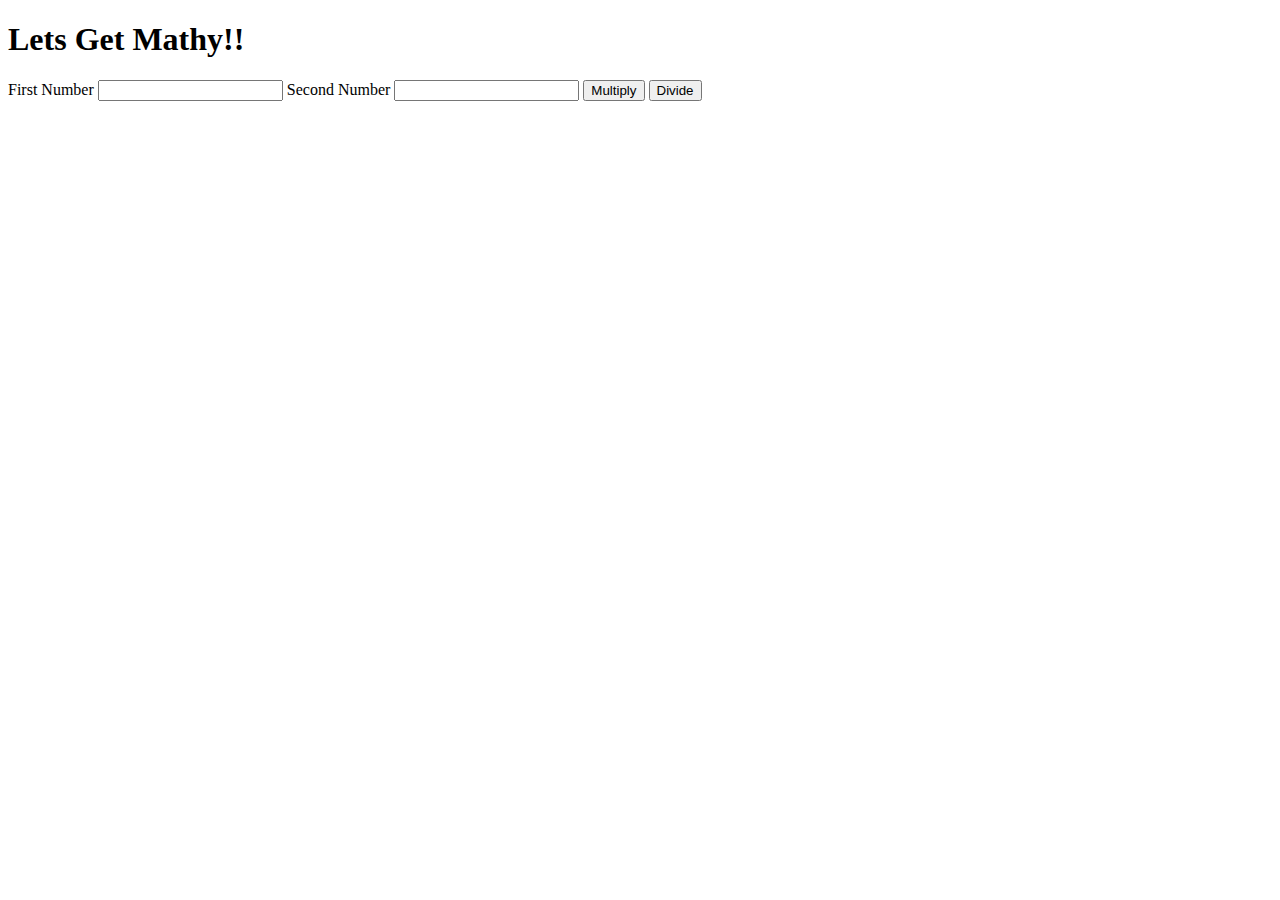
<file: Andrew Quiz/quizQ3.html>
<!DOCTYPE html>
<html lang="en">
<head>
    <script src="https://cdnjs.cloudflare.com/ajax/libs/jquery/3.1.0/jquery.min.js"></script>
    <meta charset="UTF-8">
    <meta name="viewport" content="width=device-width, initial-scale=1.0">
    <meta http-equiv="X-UA-Compatible" content="ie=edge">
    <title>Question 3</title>
</head>
<body>
    <h1>Lets Get Mathy!!</h1>
    <label for="input">First Number</label>
    <input type="number" id="num1">
    <label for="input">Second Number</label>
    <input type="number" id="num2">
    <button id="multiply">Multiply</button>
    <button id="divide">Divide</button>

    <script type="text/javascript" src="quizQ3.js"></script>
</body>
</html>
</file>
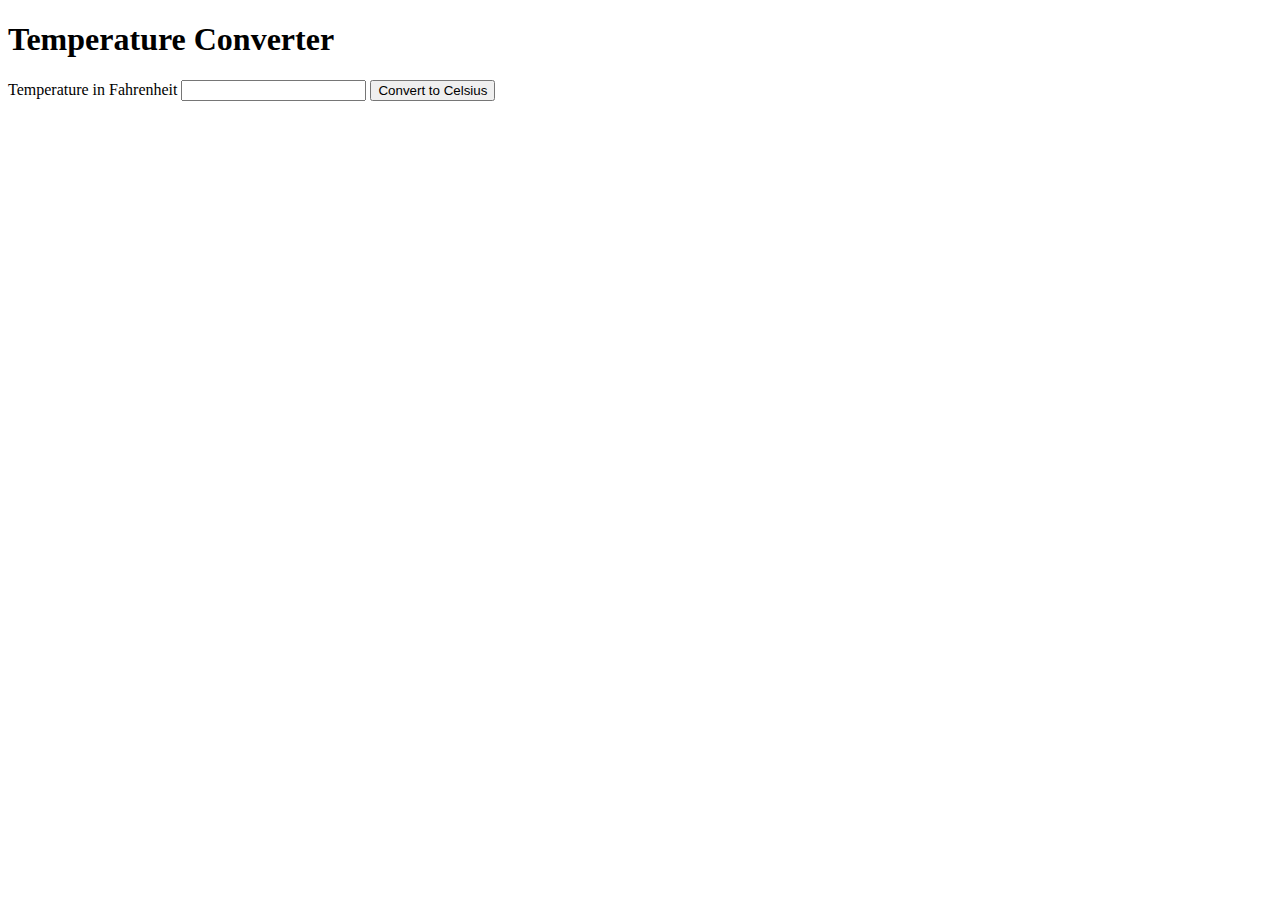
<file: Andrew Quiz/quizQ4.html>
<!DOCTYPE html>
<html lang="en">
<head>
    <script src="https://cdnjs.cloudflare.com/ajax/libs/jquery/3.1.0/jquery.min.js"></script>
    <meta charset="UTF-8">
    <meta name="viewport" content="width=device-width, initial-scale=1.0">
    <meta http-equiv="X-UA-Compatible" content="ie=edge">
    <title>Question 4</title>
</head>
<body>
    <h1>Temperature Converter</h1>
<label for="input">Temperature in Fahrenheit</label>
    <input type="number" id="num1">
    <button id="convert">Convert to Celsius</button>

    <script type="text/javascript" src="quizQ4.js"></script>
</body>
</html>
</file>
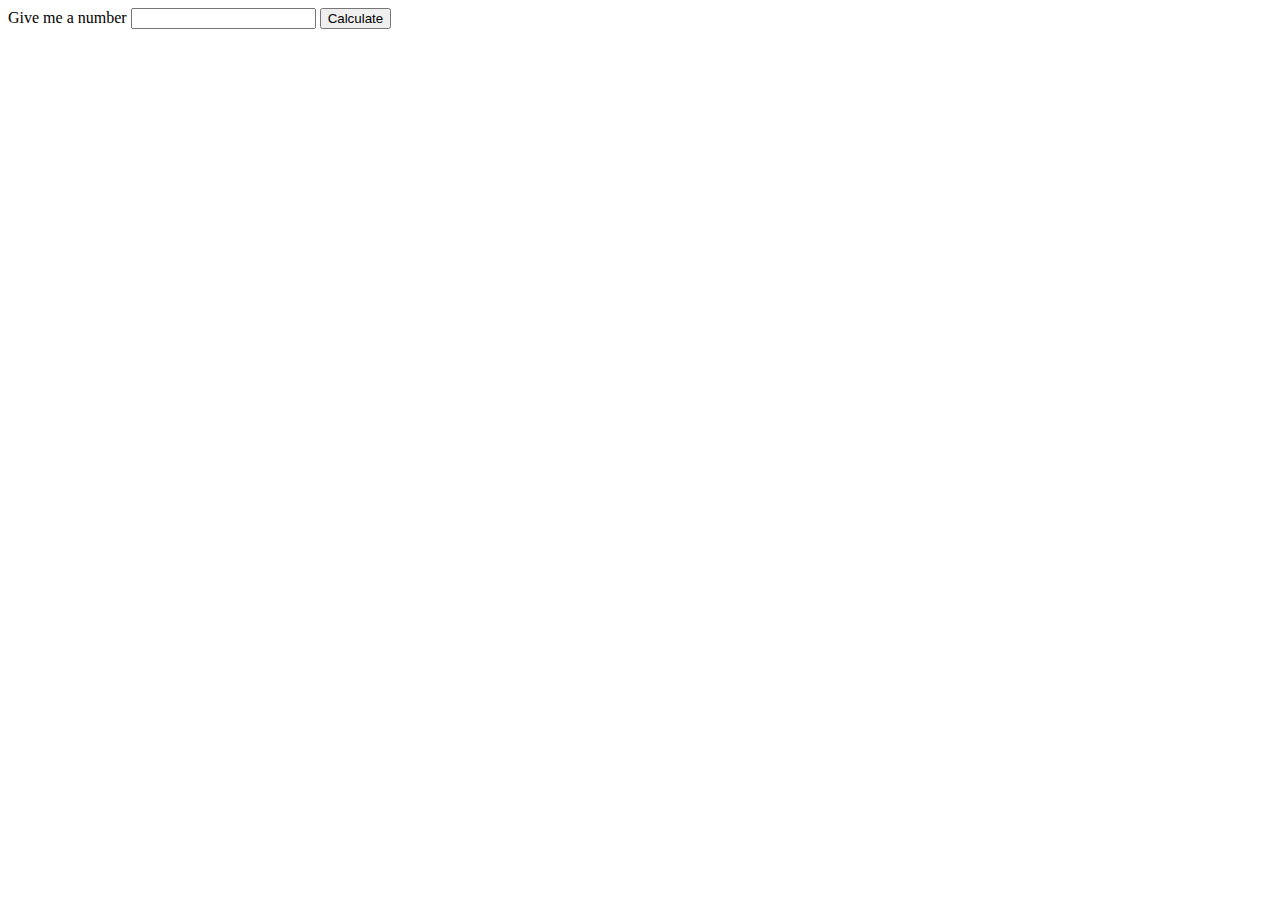
<file: Andrew Quiz/quizQ8.html>
<!DOCTYPE html>
<html lang="en">
<head>
    <script src="https://cdnjs.cloudflare.com/ajax/libs/jquery/3.1.0/jquery.min.js"></script>
    <meta charset="UTF-8">
    <meta name="viewport" content="width=device-width, initial-scale=1.0">
    <meta http-equiv="X-UA-Compatible" content="ie=edge">
    <title>Document</title>
</head>
<body>
    <label for="input">Give me a number</label>
    <input id="numberGiven" type="number">
    <button id="submitButton">Calculate</button>
    <script type="text/javascript" src="quizQ8.js"></script>
</body>
</html>
</file>
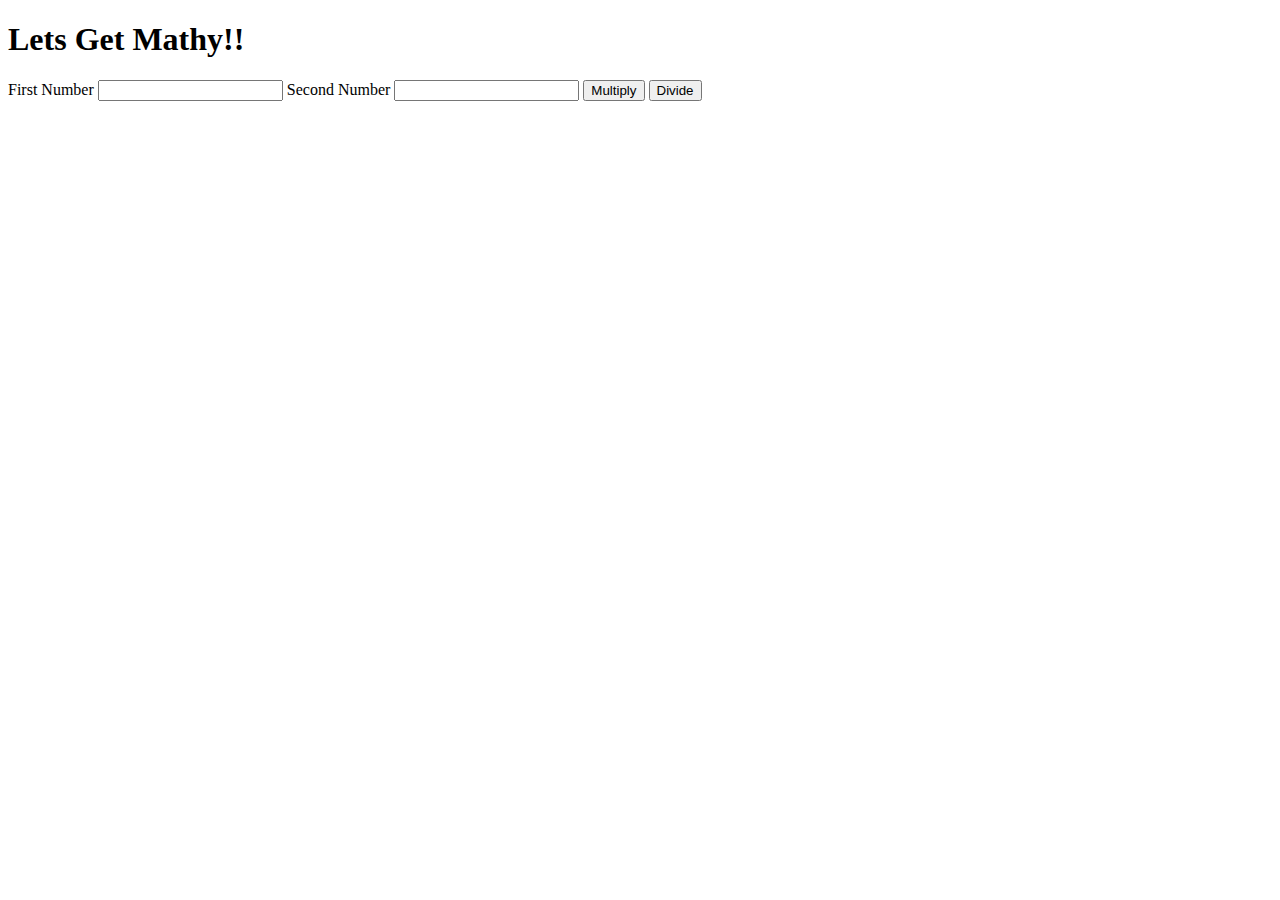
<file: quiz3/quizQ3.html>
<!DOCTYPE html>
<html lang="en">
<head>
    <meta charset="UTF-8">
    <meta name="viewport" content="width=device-width, initial-scale=1.0">
    <meta http-equiv="X-UA-Compatible" content="ie=edge">
    <title>Question 3</title>
</head>
<body>
    <h1>Lets Get Mathy!!</h1>
    <label for="input">First Number</label>
    <input type="number" id="num1">
    <label for="input">Second Number</label>
    <input type="number" id="num2">
    <button id="multiply">Multiply</button>
    <button id="divide">Divide</button>

    <script type="text/php" src="quizQ3.php"></script>
</body>
</html>
</file>
